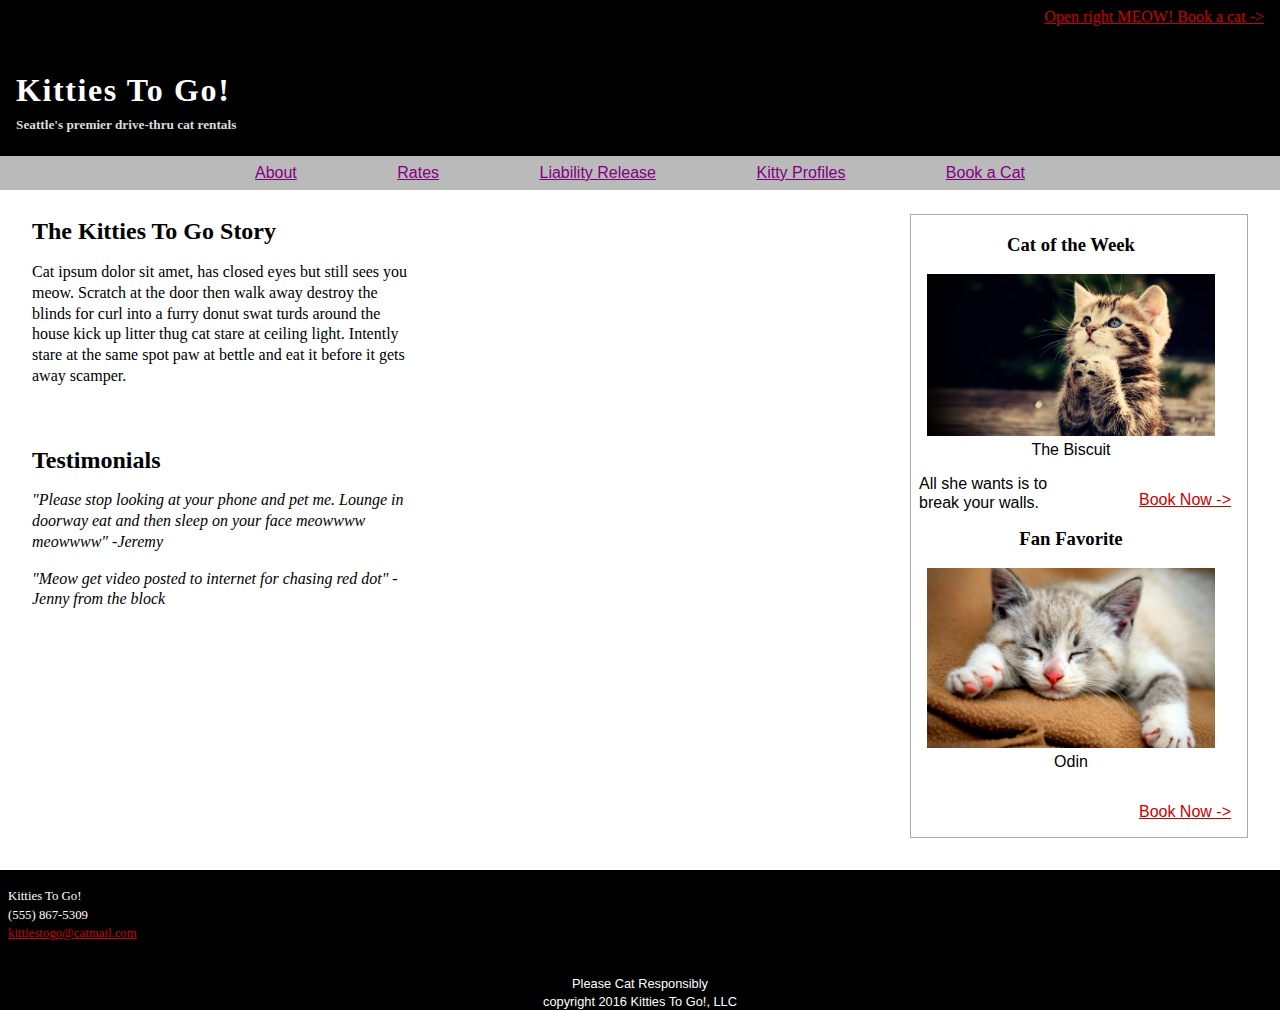
<file: index.html>
<!DOCTYPE html>
<html lang="en">
  <head>
    <title>About Kitties To Go</title>
    <meta charset="utf-8">
    <link rel="stylesheet" type="text/css" href="stylesheets/normalize.css">
    <link rel="stylesheet" type="text/css" href="stylesheets/stylesheet.css">
  </head>
  <body>
    <header>
      <a href="https://www.google.com">Open right MEOW! Book a cat -></a>
    </header>
    
    <article>
      <h1>Kitties To Go!</h1>
      <h5>Seattle's premier drive-thru cat rentals</h5>
      <nav>
        <a href="index.html">About</a>
        <a href="https://google.com">Rates</a>
        <a href="liability-release.html">Liability Release</a>
        <a href="kitty-profiles.html">Kitty Profiles</a>
        <a href="https://www.google.com">Book a Cat</a>
      </nav>
      
      <aside>
        <h3>Cat of the Week</h3>
        <figure>
          <img src="images/cute-kitty.jpg" alt="Biscuit, the cat who wants to break your walls">
          <figcaption>The Biscuit</figcaption>
        </figure> 
        <p>All she wants is to break your walls.</p>
        <a href="https://www.google.com">Book Now -></a>
        
        <h3>Fan Favorite</h3>
        <figure>
          <img src="images/sleepy-kitty.jpg" alt="Odin, everyone's favorite cat">
          <figcaption>Odin</figcaption>
        </figure>
        <a href="https://www.google.com">Book Now -></a>   
      </aside>
      
      <section>
        <h2>The Kitties To Go Story</h2>
        <p>Cat ipsum dolor sit amet, has closed eyes but still sees you meow. Scratch at the door then walk away destroy the blinds for curl into a furry donut swat turds around the house kick up litter thug cat stare at ceiling light. Intently stare at the same spot paw at bettle and eat it before it gets away scamper. </p>
      </section>
      
      <section>
        <h2>Testimonials</h2>
        <p class="testimonials">"Please stop looking at your phone and pet me. Lounge in doorway eat and then sleep on your face meowwww meowwww" -Jeremy</p>
        
        <p class="testimonials">"Meow get video posted to internet for chasing red dot" -Jenny from the block</p>
      </section>
    </article>
    
    <address>
      <small>
        Kitties To Go!<br>
        (555) 867-5309<br>
        <a href="https://www.google.com">kittiestogo@catmail.com</a><br>
      </small>
    </address>
    
    <footer>
      <small>
        Please Cat Responsibly<br>
        copyright 2016 Kitties To Go!, LLC
      </small>
    </footer>
  </body>
</html>
</file>
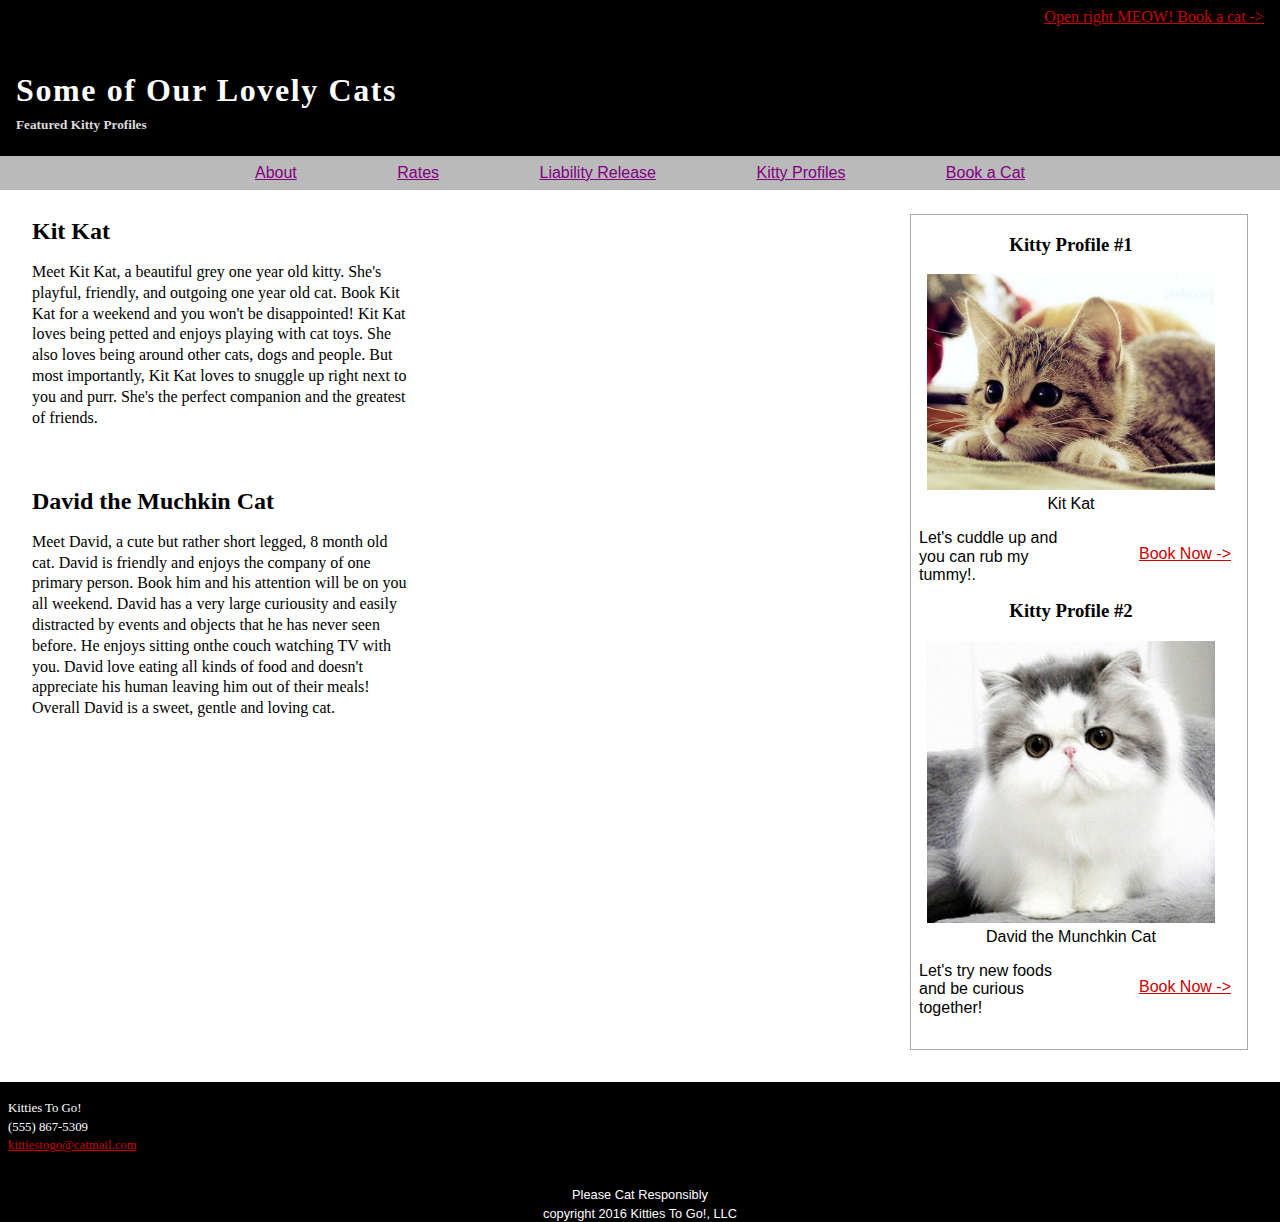
<file: kitty-profiles.html>
<!DOCTYPE html>
<html lang="en">
  <head>
    <title>Kitty Profiles</title>
    <meta charset="utf-8">
    <link rel="stylesheet" type="text/css" href="stylesheets/normalize.css">
    <link rel="stylesheet" type="text/css" href="stylesheets/stylesheet.css">
  </head>
  
  <body>
    <header>
      <a href="https://www.google.com">Open right MEOW! Book a cat -></a>
    </header>
    
    <article>
      <h1>Some of Our Lovely Cats</h1>
      <h5>Featured Kitty Profiles</h5>
      <nav>
        <a href="index.html">About</a>
        <a href="https://www.google.com">Rates</a>
        <a href="liability-release.html">Liability Release</a>
        <a href="kitty-profiles.html">Kitty Profiles</a>
        <a href="https://www.google.com">Book a Cat</a>
      </nav>
      
      <aside>
        <h3>Kitty Profile #1</h3>
        <figure>
          <img src="images/cutecat.jpg" alt="Kit Kat">
          <figcaption>Kit Kat</figcaption>
        </figure> 
        <p>Let's cuddle up and you can rub my tummy!.</p>
        <a href="https://www.google.com">Book Now -></a>
        
        <h3>Kitty Profile #2</h3>
        <figure>
          <img src="images/cute-cat-breeds-persian-cat.jpg" alt="David the Munchkin Cat">
          <figcaption>David the Munchkin Cat</figcaption>
        </figure>
        <p>Let's try new foods and be curious together!</p>
        <a href="https://www.google.com">Book Now -></a>   
      </aside>
      
      <section>
        <h2>Kit Kat</h2>
        <p>Meet Kit Kat, a beautiful grey one year old kitty. She's playful, friendly, and outgoing one year old cat. Book Kit Kat for a weekend and you won't be disappointed! Kit Kat loves being petted and enjoys playing with cat toys. She also loves being around other cats, dogs and people. But most importantly, Kit Kat loves to snuggle up right next to you and purr. She's the perfect companion and the greatest of friends.</p>
      </section>
      
      <section>
        <h2>David the Muchkin Cat</h2>
        <p>Meet David, a cute but rather short legged, 8 month old cat. David is friendly and enjoys the company of one primary person. Book him and his attention will be on you all weekend. David has a very large curiousity and easily distracted by events and objects that he has never seen before. He enjoys sitting onthe couch watching TV with you. David love eating all kinds of food and doesn't appreciate his human leaving him out of their meals! Overall David is a sweet, gentle and loving cat.</p>
      </section>
    </article>
    
    <address>
      <small>
        Kitties To Go!<br>
        (555) 867-5309<br>
        <a href="https://www.google.com">kittiestogo@catmail.com</a><br>
      </small>
    </address>
    
    <footer>
      <small>
        Please Cat Responsibly<br>
        copyright 2016 Kitties To Go!, LLC
      </small>
    </footer>
  </body>
</html>
</file>
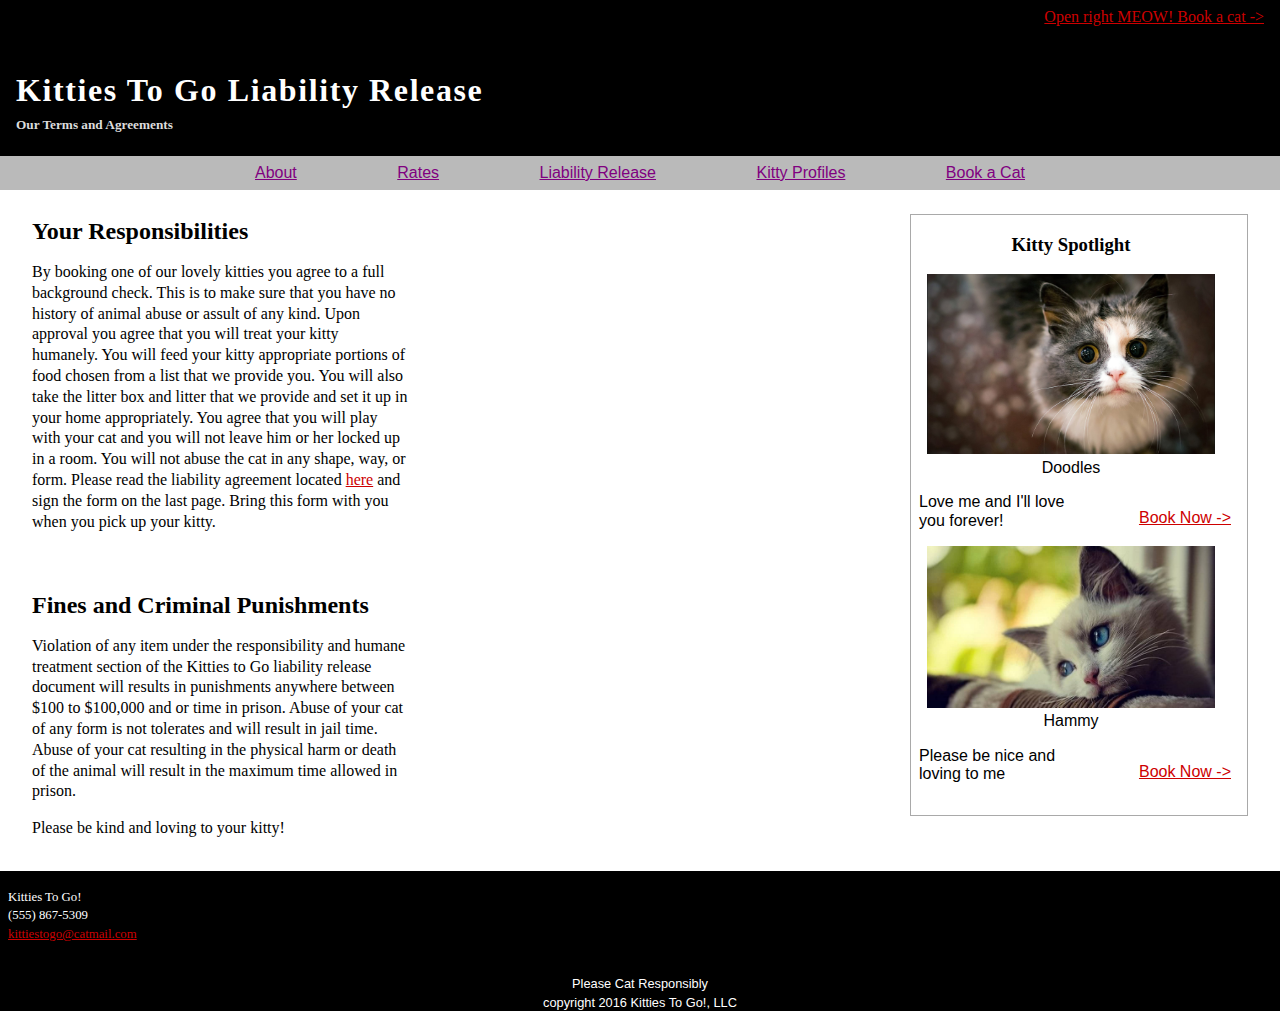
<file: liability-release.html>
<!DOCTYPE html>
<html lang="en">
  <head>
    <title>Liability Release</title>
    <meta charset="utf-8">
    <link rel="stylesheet" type="text/css" href="stylesheets/normalize.css">
    <link rel="stylesheet" type="text/css" href="stylesheets/stylesheet.css">
  </head>
  
  <body>
    <header>
      <a href="https://www.google.com">Open right MEOW! Book a cat -></a>
    </header>
    
    <article>
      <h1>Kitties To Go Liability Release</h1>
      <h5>Our Terms and Agreements</h5>
      <nav>
        <a href="index.html">About</a>
        <a href="https://www.google.com">Rates</a>
        <a href="liability-release.html">Liability Release</a>
        <a href="kitty-profiles.html">Kitty Profiles</a>
        <a href="https://www.google.com">Book a Cat</a>
      </nav>
      
      <aside>
        <h3>Kitty Spotlight</h3>
        <figure>
          <img src="images/cat-looking-up.jpg" alt="Doodles the Cat">
          <figcaption>Doodles</figcaption>
        </figure> 
        <p>Love me and I'll love you forever!</p>
        <a href="https://www.google.com">Book Now -></a>
        
        <figure>
          <img src="images/Black-Cute-Cat-Sad-Image.jpg" alt="Hammy the Cat">
          <figcaption>Hammy</figcaption>
        </figure>
        <p>Please be nice and loving to me</p>
        <a href="https://www.google.com">Book Now -></a>   
      </aside>
      
      <section>
        <h2>Your Responsibilities</h2>
        <p>By booking one of our lovely kitties you agree to a full background check. This is to make sure that you have no history of animal abuse or assult of any kind. Upon approval you agree that you will treat your kitty humanely. You will feed your kitty appropriate portions of food chosen from a list that we provide you. You will also take the litter box and litter that we provide and set it up in your home appropriately. You agree that you will play with your cat and you will not leave him or her locked up in a room. You will not abuse the cat in any shape, way, or form. Please read the liability agreement located <a href="https://www.google.com">here</a> and sign the form on the last page. Bring this form with you when you pick up your kitty.</p>
      </section>
      
      <section>
        <h2>Fines and Criminal Punishments</h2>
        <p>Violation of any item under the responsibility and humane treatment section of the Kitties to Go liability release document will results in punishments anywhere between $100 to $100,000 and or time in prison. Abuse of your cat of any form is not tolerates and will result in jail time. Abuse of your cat resulting in the physical harm or death of the animal will result in the maximum time allowed in prison.</p>
        
        <p>Please be kind and loving to your kitty!</p>
      </section>
    </article>
    
    <address>
      <small>
        Kitties To Go!<br>
        (555) 867-5309<br>
        <a href="https://www.google.com">kittiestogo@catmail.com</a><br>
      </small>
    </address>
    
    <footer>
      <small>
        Please Cat Responsibly<br>
        copyright 2016 Kitties To Go!, LLC
      </small>
    </footer>
  </body>
</html>
</file>
<file: stylesheets/stylesheet.css>
html { font-size: 16px}
header {
  background: black;
  margin: 0;
  padding: 0.5rem 1rem 2rem 0;
}

a {
  color: rgb(205, 0, 0);
}

header a {
  font-family: Geneva;
  float: right;
}

nav a {
  color: purple;
  padding-right: 3rem;
  padding-left: 3rem;
}

h1 {
  color: white;
  font-family: Geneva;
  letter-spacing: 0.1rem;
  background: black;
  margin: 0;
  padding: 2rem 0 0.5rem 1rem
}

h2 {
  margin-bottom: 0;
}

h3 {
  font-family: Geneva;
  text-align: center;
  clear: both;
}

h5 {
  color: gainsboro;
  font-family: Geneva;
  background: black;
  margin: 0;
  padding: 0 0 1.5rem 1rem;
}

nav {
  background: rgba(179, 179, 179, 0.9);
  padding: 0.5rem 0 0.5rem 0; 
  text-align: center;
}

.testimonials {
  font-style: italic;
}

section {
  font-family: Geneva;
  width: 23.5rem;
  padding: 0.5rem 0 1rem 2rem;
  float: left;
  clear: left;
}

section p {
  line-height: 1.3rem;
}

aside {
  width: 20rem;
  float: right;
  border: 0.1rem solid darkgrey;
  margin: 1.5rem 2rem 2rem 6rem;
  padding-bottom: 1rem;
  padding-right: 1rem;
}

aside p {
  margin-left: 0.5rem;
  margin-top: 0;
  width: 10rem;
  float: left;
}

aside a {
  float: right;
  margin-top: 1rem;
}

figcaption {
  text-align: center;
}

figure {
  width: 18rem;
  display: block;
  margin-left: auto;
  margin-right: auto;
}

img {
  width: 18rem;  
}

address {
  background: black;
  font-family: Geneva;
  font-style: normal;
  color: white;
  padding: 1rem 0.5rem 2rem 0.5rem;
  clear: both;
}

footer {
  background: black;
  color: white;
  text-align: center;
  clear: both;
}
</file>
